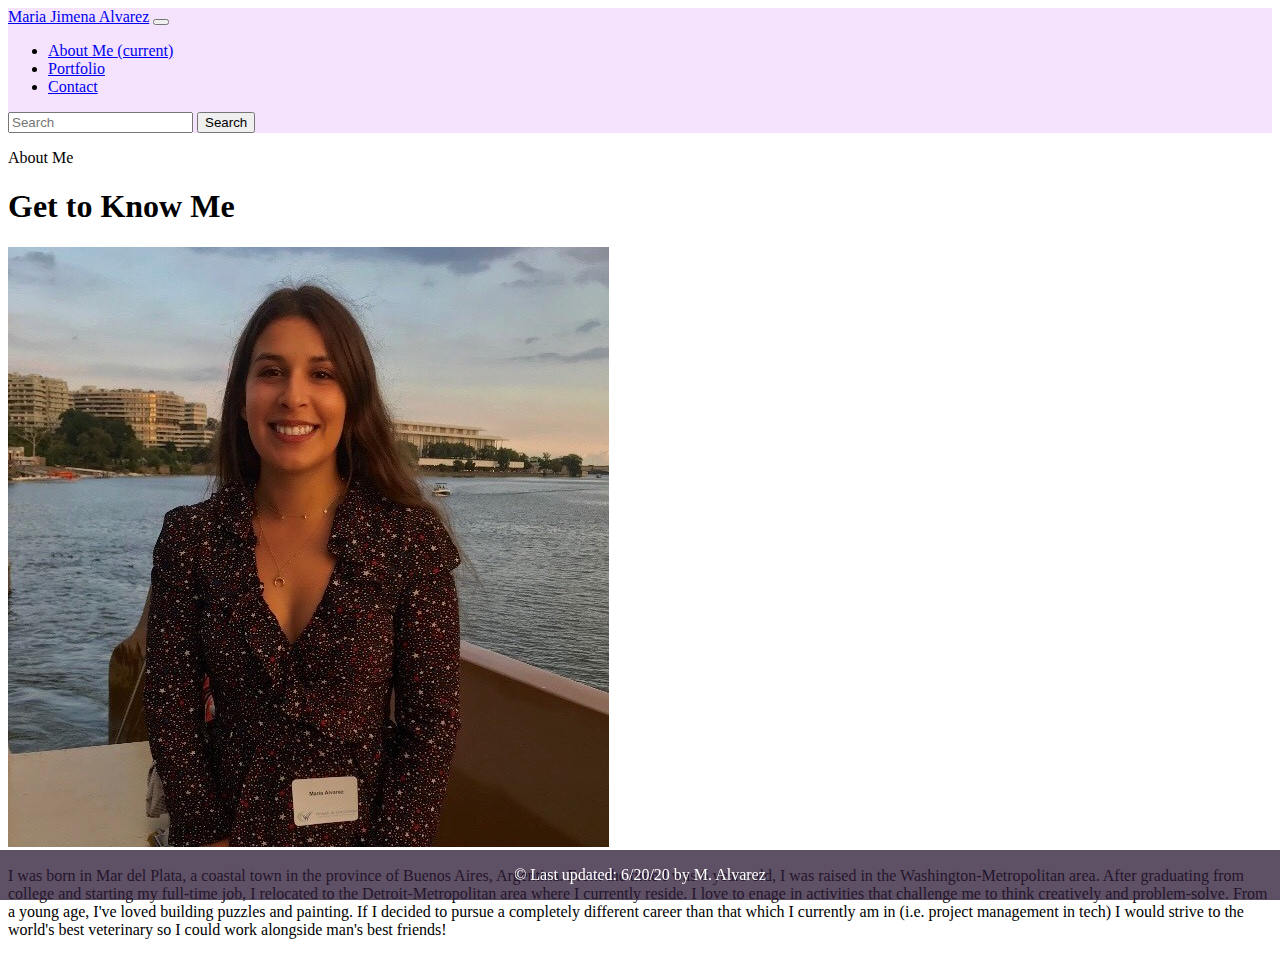
<file: index.html>
<!DOCTYPE html>

<html lang="en">
<head>
    <meta charset="UTF-8">
    <meta name="viewport" content="width=device-width, initial-scale=1, shrink-to-fit=no">
    <title>About Me</title>

    <link rel="stylesheet" href="https://stackpath.bootstrapcdn.com/bootstrap/4.5.0/css/bootstrap.min.css" integrity="sha384-9aIt2nRpC12Uk9gS9baDl411NQApFmC26EwAOH8WgZl5MYYxFfc+NcPb1dKGj7Sk" crossorigin="anonymous">
 <style>   
        $grid-breakpoints: (
            xs: 0,
            sm: 480px,
            md: 768px,
            lg: 1024px
          );
 </style>
</head>

<body>
    <nav class="navbar navbar-expand-lg navbar-light" style="background-color: #f5e2fd;">
        <a class="navbar-brand" href="homepage.html">Maria Jimena Alvarez</a>
        <button class="navbar-toggler" type="button" data-toggle="collapse" data-target="#navbarText" aria-controls="navbarText" aria-expanded="false" aria-label="Toggle navigation">
          <span class="navbar-toggler-icon"></span>
        </button>
        <div class="collapse navbar-collapse" id="navbarText">
          <ul class="navbar-nav mr-auto">
            <li class="nav-item">
              <a class="nav-link active" href="index.html">About Me <span class="sr-only">(current)</span></a>
            </li>
            <li class="nav-item">
              <a class="nav-link" href="portfolio.html">Portfolio</a>
            </li>
            <li class="nav-item">
              <a class="nav-link" href="contact.html">Contact</a>
            </li>
          </ul>
          <form class="form-inline my-2 my-lg-0">
            <input class="form-control mr-sm-2" type="search" placeholder="Search" aria-label="Search">
            <button class="btn btn-outline-success my-2 my-sm-0" type="submit">Search</button>
          </form>
        </div>
      </nav>

      <section class="jumbotron text-center">
        <div class="container">
          <p class="lead text-muted"> About Me
          </p>
        </div>
      </section>

 <div class="album py-5 bg-light">
    <div class="container">
     <div class="row">
      <div class="col-lg-10">
        <div class="page-header">
          <h1>Get to Know Me</h1>
        </div>
        <div class="row">
          <div class="col-lg-5">
            <img src="Assets/Personal_Photo.jpg" class="img-fluid" alt="Personal Photo">
          </div>
          <div class="col-lg-7">
            <p>
              I was born in Mar del Plata, a coastal town in the province of Buenos Aires, Argentina. From the time I was 6 years-old, I was raised in the Washington-Metropolitan area. After graduating
              from college and starting my full-time job, I relocated to the Detroit-Metropolitan area where I currently reside. I love to enage in activities that challenge me to think creatively and problem-solve. 
              From a young age, I've loved building puzzles and painting. If I decided to pursue a completely different career than that which I currently am in (i.e. project management in tech) I would strive
              to the world's best veterinary so I could work alongside man's best friends!
            </p>
          </div>
        </div>
      </div>
    </div>
  </div>
 </div>

<!-- jQuery CDN -->
<script src="https://ajax.googleapis.com/ajax/libs/jquery/1.11.3/jquery.min.js"></script>
<!-- Bootstrap JavaScript CDN -->
<script src="https://maxcdn.bootstrapcdn.com/bootstrap/4.0.0/js/bootstrap.min.js"></script>

</body>

<!--Footer-->
<style>
    .footer {
      position: fixed;
      left: 0;
      bottom: 0;
      width: 100%;
      background-color: #2e1b36c4;
      color: white;
      text-align: center;
    }
</style>
<div class="footer">
    <p>
        &copy; Last updated: 6/20/20 by M. Alvarez
    </p>
</div>
</html>
</file>
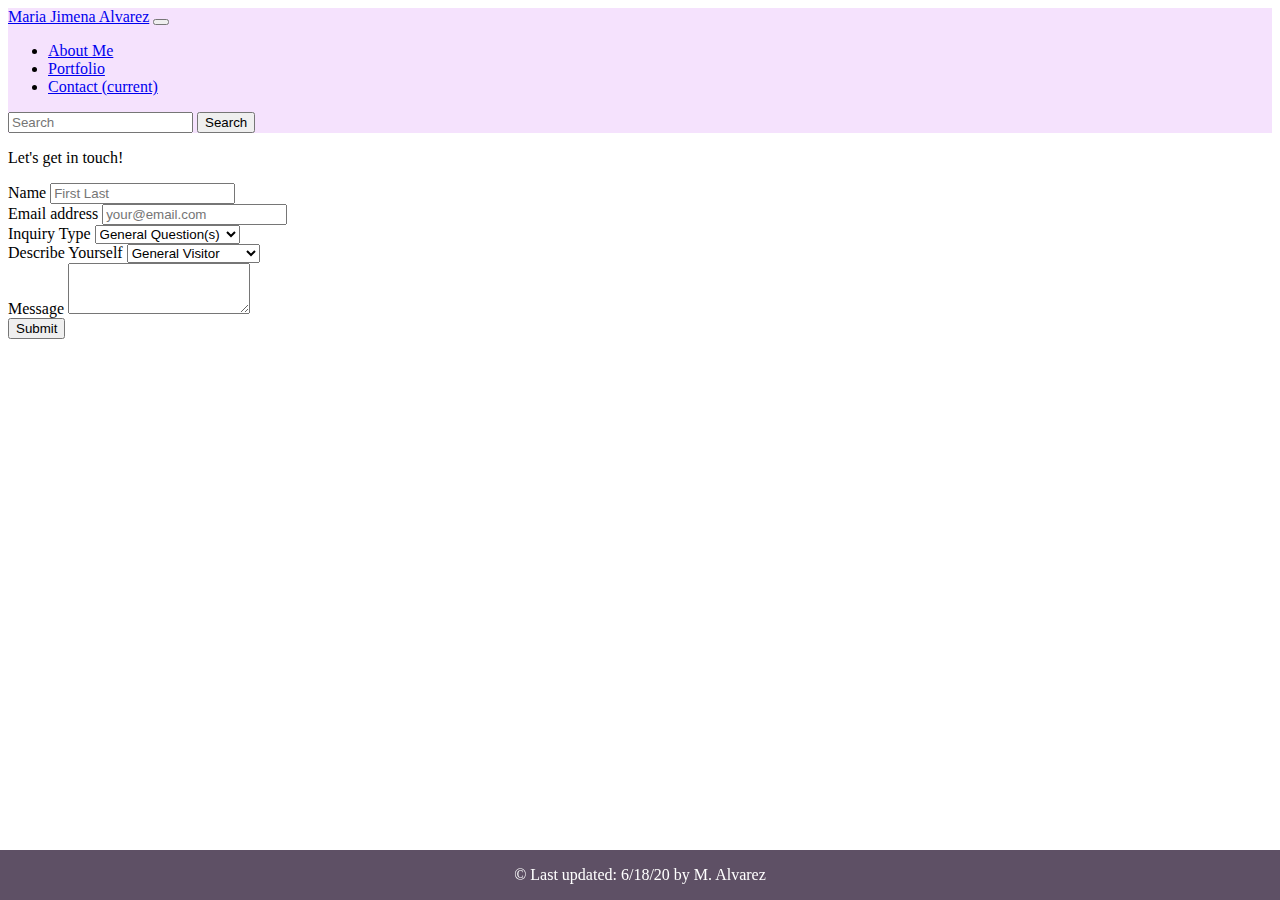
<file: contact.html>
<html lang="en">
<head>
    <meta charset="UTF-8">
    <meta name="viewport" content="width=device-width, initial-scale=1, shrink-to-fit=no">
    <title>Contact</title>

    <link rel="stylesheet" href="https://stackpath.bootstrapcdn.com/bootstrap/4.5.0/css/bootstrap.min.css" integrity="sha384-9aIt2nRpC12Uk9gS9baDl411NQApFmC26EwAOH8WgZl5MYYxFfc+NcPb1dKGj7Sk" crossorigin="anonymous">
    <style>   
        $grid-breakpoints: (
            xs: 0,
            sm: 480px,
            md: 768px,
            lg: 1024px
          );
        </style>
</head>

<body>
    <!-- Navigation bar set to include the "About Me," "Portfolio," and "Contact" tabs. Additional user option is the search box. Theme color set to violet. -->
    <nav class="navbar navbar-expand-lg navbar-light" style="background-color: #f5e2fd;">
        <a class="navbar-brand" href="homepage.html">Maria Jimena Alvarez</a>
        <button class="navbar-toggler" type="button" data-toggle="collapse" data-target="#navbarText" aria-controls="navbarText" aria-expanded="false" aria-label="Toggle navigation">
          <span class="navbar-toggler-icon"></span>
        </button>
        <div class="collapse navbar-collapse" id="navbarText">
          <ul class="navbar-nav mr-auto">
            <li class="nav-item">
              <a class="nav-link" href="index.html">About Me</a>
            </li>
            <li class="nav-item">
              <a class="nav-link" href="portfolio.html">Portfolio</a>
            </li>
            <li class="nav-item active">
              <a class="nav-link" href="contact.html">Contact <span class="sr-only">(current)</span></a>
            </li>
          </ul>
          <form class="form-inline my-2 my-lg-0">
            <input class="form-control mr-sm-2" type="search" placeholder="Search" aria-label="Search">
            <button class="btn btn-outline-success my-2 my-sm-0" type="submit">Search</button>
          </form>
        </div>
      </nav>

      <section class="jumbotron text-center">
        <div class="container">
          <p class="lead text-muted"> Let's get in touch!
          </p>
        </div>
      </section>

      <div class="album py-5 bg-light">
          <div class="container">
          </div>
<div class="container">
    <div class="row">
      <div class="col-lg-12">
                  <form>
                <div class="form-group">
                    <label for="formGroupExampleInput2">Name</label>
                    <input type="text" class="form-control" id="formGroupExampleInput2" placeholder="First Last">
                  </div>
                <div class="form-group">
                  <label for="exampleFormControlInput1">Email address</label>
                  <input type="email" class="form-control" id="exampleFormControlInput1" placeholder="your@email.com">
                </div>
                <div class="form-group">
                  <label for="exampleFormControlSelect1">Inquiry Type</label>
                  <select class="form-control" id="exampleFormControlSelect1">
                    <option>General Question(s)</option>
                    <option>Job Opportunity</option>
                    <option>Submission Request</option>
                    <option>Feedback</option>
                    <option>Complaints</option>
                  </select>
                </div>
                <div class="form-group">
                    <label for="exampleFormControlSelect1">Describe Yourself</label>
                    <select class="form-control" id="exampleFormControlSelect1">
                      <option>General Visitor</option>
                      <option>Human Resources</option>
                      <option>Industry Expert</option>
                      <option>Peer</option>
                    </select>
                  </div>
                <div class="form-group">
                  <label for="exampleFormControlTextarea1">Message</label>
                  <textarea class="form-control" id="exampleFormControlTextarea1" rows="3"></textarea>
                </div>
                <div class="form-group row">
                    <div class="col-sm-10">
                        <button type="button" class="btn btn-secondary">Submit</button>
                    </div>
              </form>
     </div>  
</div>     

<!--Footer-->
    <style>
        .footer {
          position: fixed;
          left: 0;
          bottom: 0;
          width: 100%;
          background-color: #2e1b36c4;
          color: white;
          text-align: center;
        }
    </style>
    <div class="footer">
        <p>
            &copy; Last updated: 6/18/20 by M. Alvarez
        </p>
    </div>
</body>

<!-- jQuery CDN -->
<script src="https://ajax.googleapis.com/ajax/libs/jquery/1.11.3/jquery.min.js"></script>
<!-- Bootstrap JavaScript CDN -->
<script src="https://maxcdn.bootstrapcdn.com/bootstrap/4.0.0/js/bootstrap.min.js"></script>

</html>
</file>
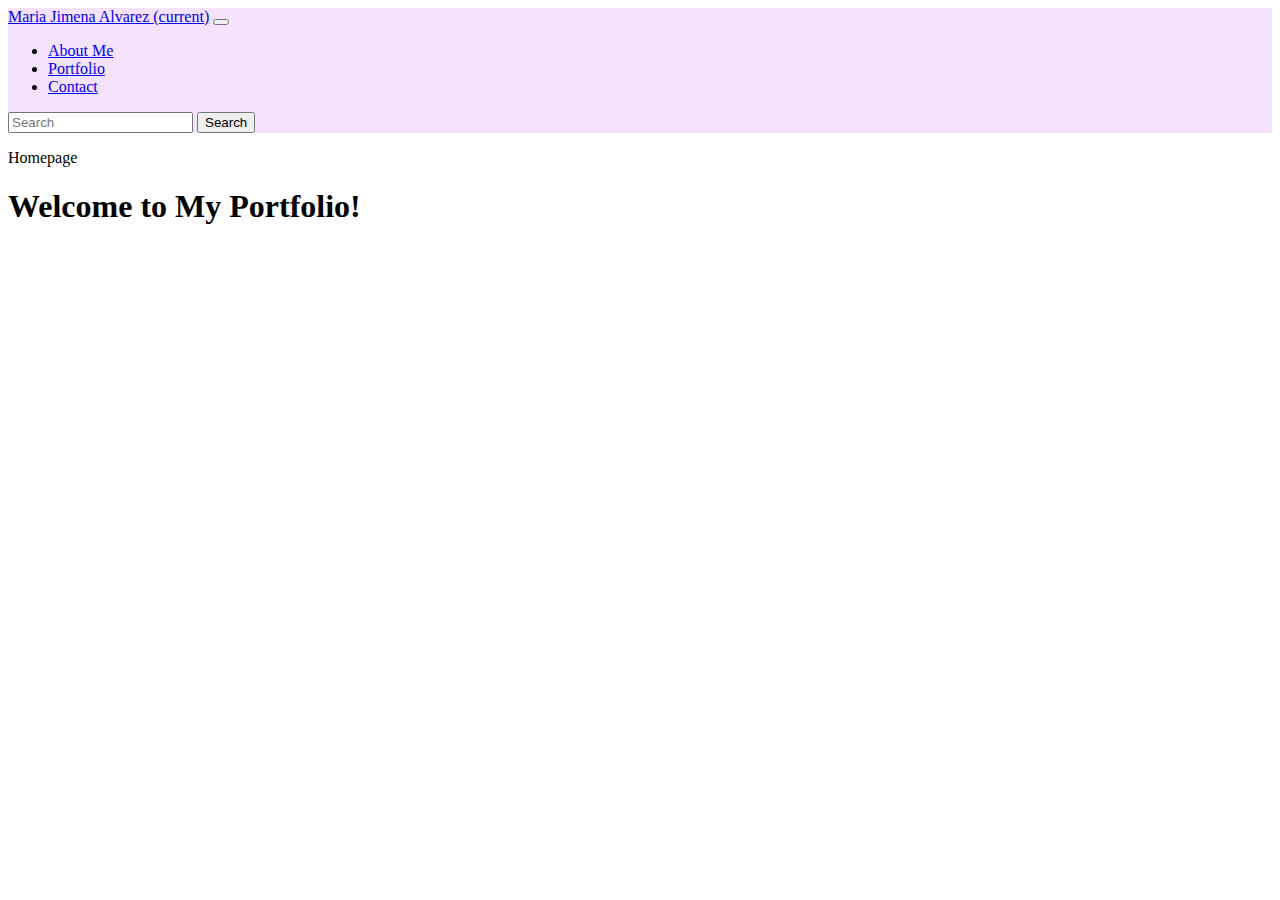
<file: homepage.html>
<html lang="en">
<head>
    <meta charset="UTF-8">
    <meta name="viewport" content="width=device-width, initial-scale=1, shrink-to-fit=no">
    <title>Homepage</title>

    <link rel="stylesheet" href="https://stackpath.bootstrapcdn.com/bootstrap/4.5.0/css/bootstrap.min.css" integrity="sha384-9aIt2nRpC12Uk9gS9baDl411NQApFmC26EwAOH8WgZl5MYYxFfc+NcPb1dKGj7Sk" crossorigin="anonymous">
    <style>   
        $grid-breakpoints: (
            xs: 0,
            sm: 480px,
            md: 768px,
            lg: 1024px
          );
        </style>
</head>

<body>
    <nav class="navbar navbar-expand-lg navbar-light" style="background-color: #f5e2fd;">
        <a class="navbar-brand active" href="homepage.html">Maria Jimena Alvarez <span class="sr-only">(current)</span></a>
        <button class="navbar-toggler" type="button" data-toggle="collapse" data-target="#navbarText" aria-controls="navbarText" aria-expanded="false" aria-label="Toggle navigation">
          <span class="navbar-toggler-icon"></span>
        </button>
        <div class="collapse navbar-collapse" id="navbarText">
          <ul class="navbar-nav mr-auto">
            <li class="nav-item">
              <a class="nav-link active" href="index.html">About Me</a>
            </li>
            <li class="nav-item">
              <a class="nav-link" href="portfolio.html">Portfolio</a>
            </li>
            <li class="nav-item">
              <a class="nav-link" href="contact.html">Contact</a>
            </li>
          </ul>
          <form class="form-inline my-2 my-lg-0">
            <input class="form-control mr-sm-2" type="search" placeholder="Search" aria-label="Search">
            <button class="btn btn-outline-success my-2 my-sm-0" type="submit">Search</button>
          </form>
        </div>
      </nav>

      <section class="jumbotron text-center">
        <div class="container">
          <p class="lead text-muted"> Homepage
          </p>
        </div>
      </section>

      <div class="album py-5 bg-light">
        <div class="container">
         <div class="row">
          <div class="col-lg-12">
            <div class="page-header text-center">
              <h1>Welcome to My Portfolio!</h1>
            </div>
          </div>
         </div>
       </div>
      </div>
</body>
</file>
